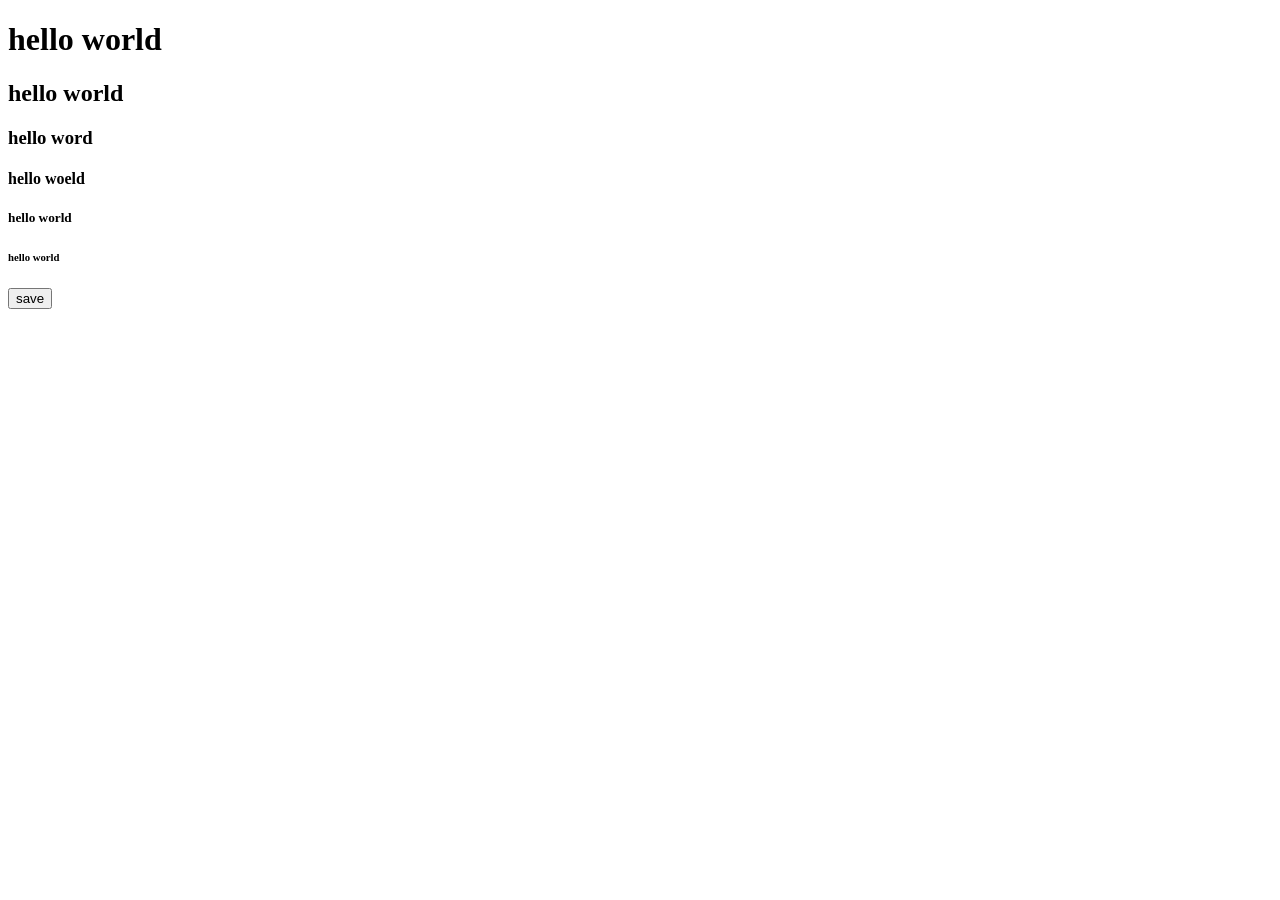
<file: index.html>
<!DOCTYPE html>
<html lang="en">
<head>
    <meta charset="UTF-8">
    <meta name="viewport" content="width=device-width, initial-scale=1.0">
    <title>Document</title>
</head>
<body>
   <h1>hello world</h1>
   <h2>hello world</h2>
   <h3>hello word</h3>
   <h4>hello woeld</h4>
   <h5>hello world</h5>
   <h6>hello world</h6>
   <a href="chizzy.html"><button>save</button></a>
</body>
</html>
</file>
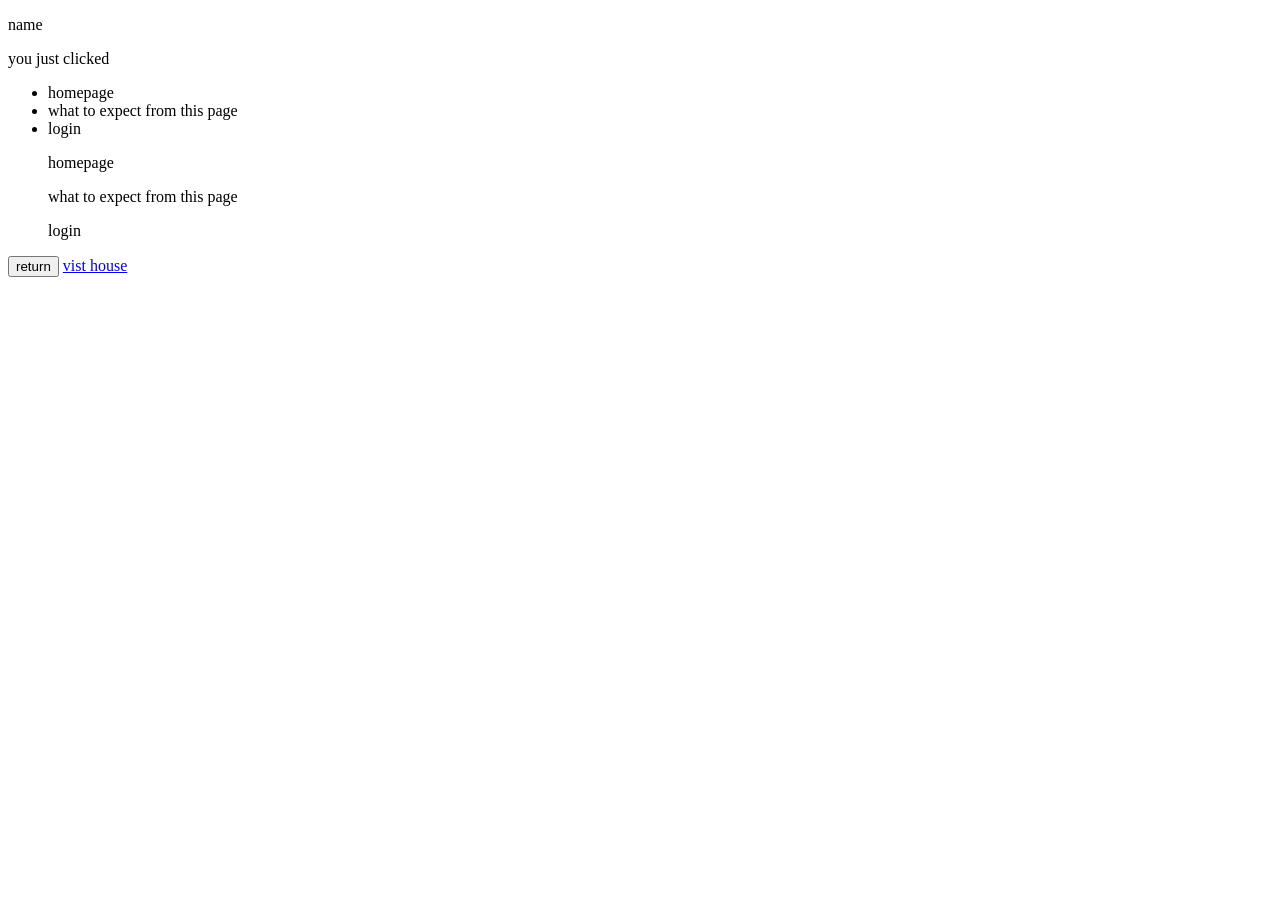
<file: agu.html>
<!DOCTYPE html>
<html lang="en">
<head>
    <meta charset="UTF-8">
    <meta name="viewport" content="width=device-width, initial-scale=1.0">
    <title>Document</title>
</head>
<body>
   <p>name</p>
   you just clicked 
   <nav>
    <ul>
       <li>homepage</li> 
       <li>what to expect from this page</li>
       <li>login</li>
    </ul>
    <ol>homepage</ol>
    <ol>what to expect from this page</ol>
    <ol>login</ol>
   </nav> 
   <a href="mmm.html"><button>return</button></a>
   <a href="house">vist house</a>
</body>
</html>
</file>
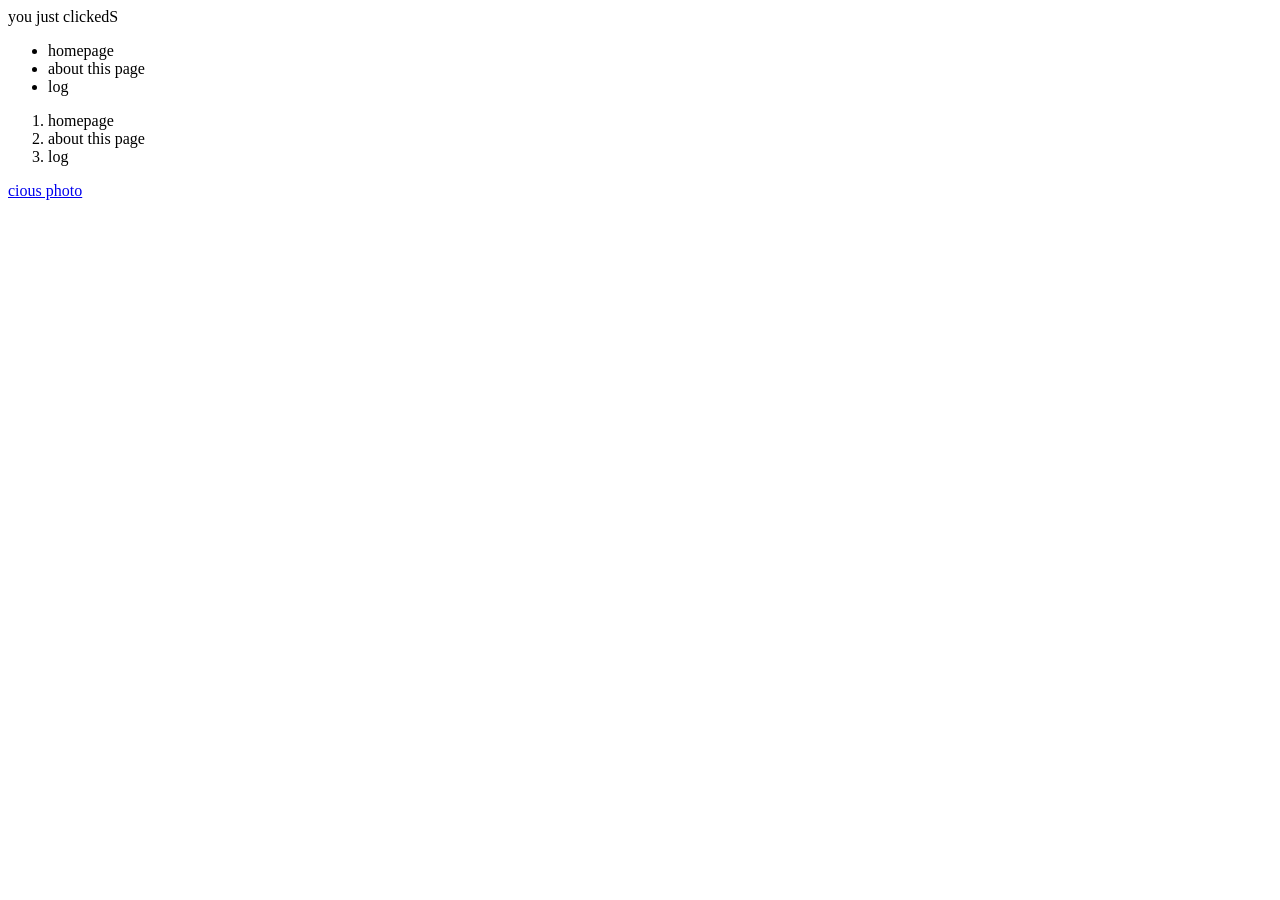
<file: chizzy.html>
<!DOCTYPE html>
<html lang="en">
<head>
    <meta charset="UTF-8">
    <meta name="viewport" content="width=device-width, initial-scale=1.0">
    <title>Document</title>
</head>
<body>
   you just clickedS 
   <nav>
    <ul>
        <li>homepage</li>
        <li>about this page</li>
        <li>log</li>
    </ul>
    <ol>
    <li>homepage</li>
        <li>about this page</li>
        <li>log</li>
    </ol>
   </nav>
   <a href="cious.html">cious photo</a>
</body>
</html>
</file>
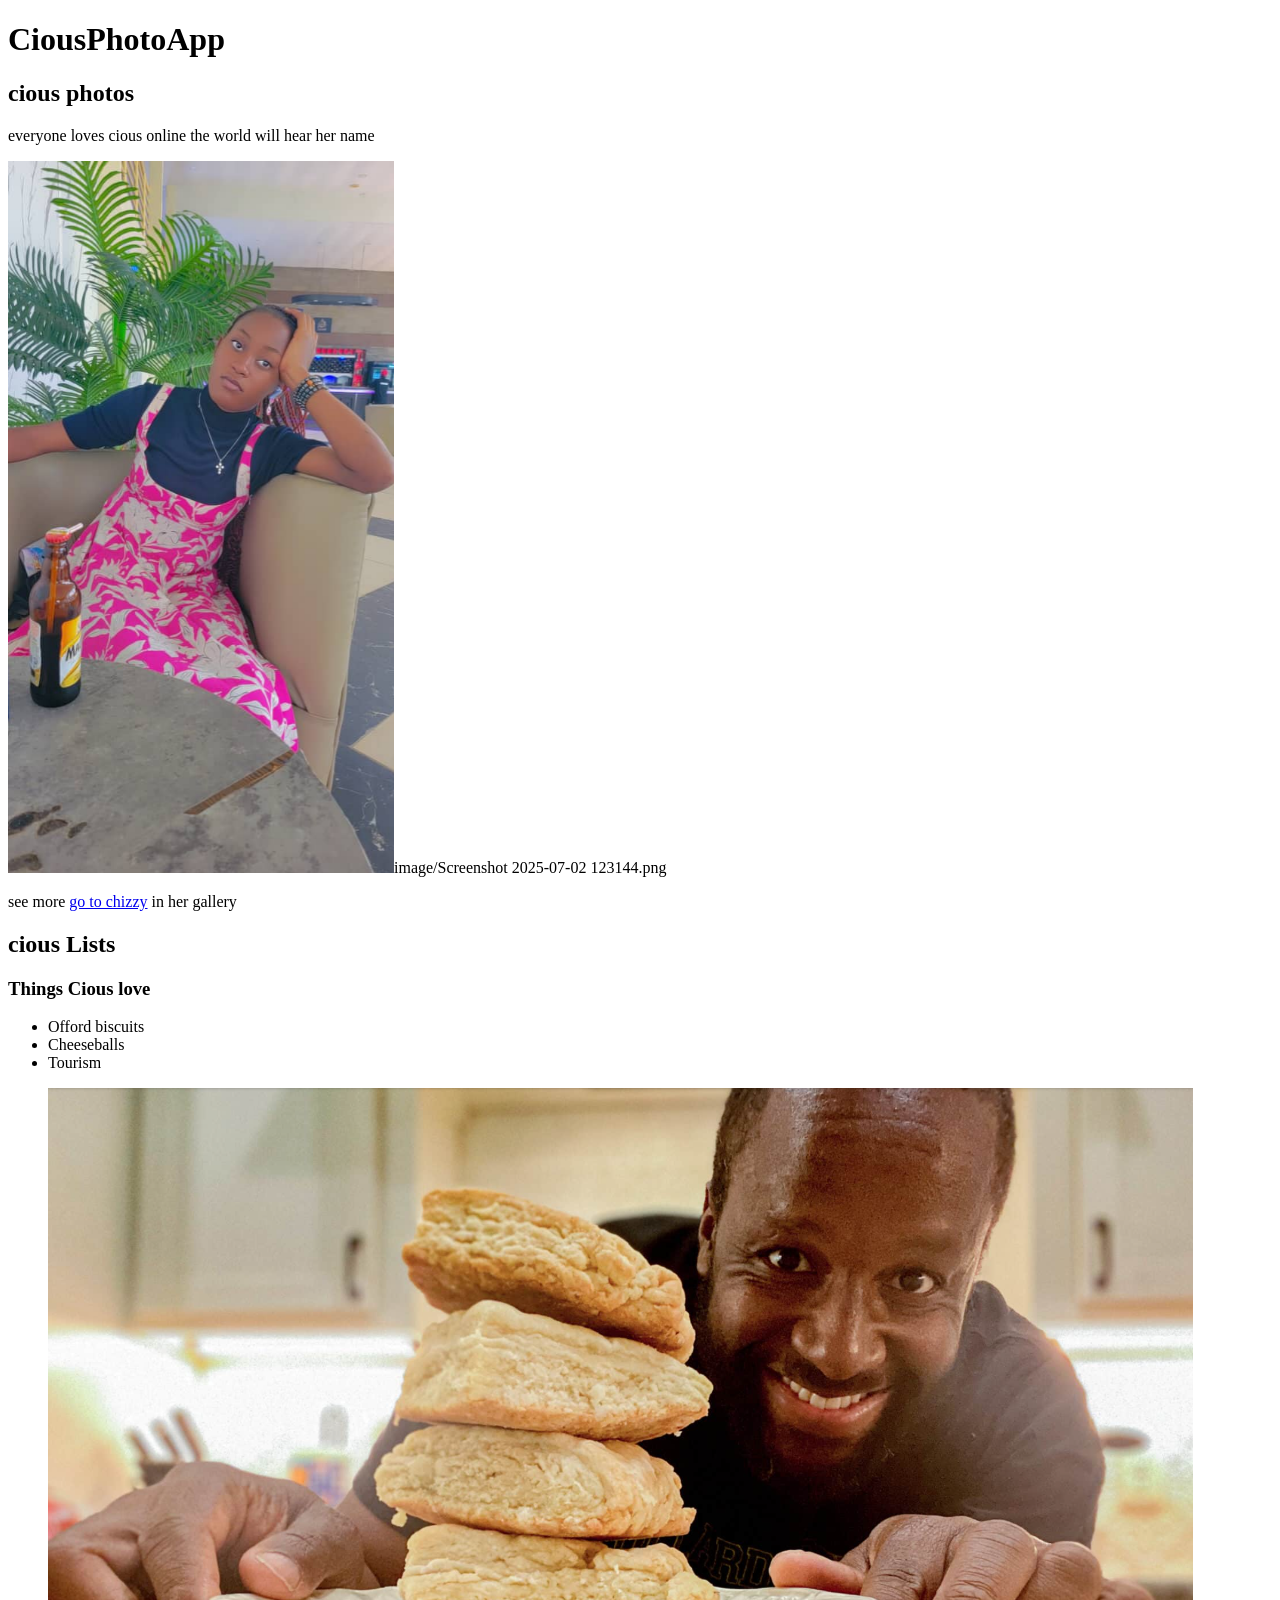
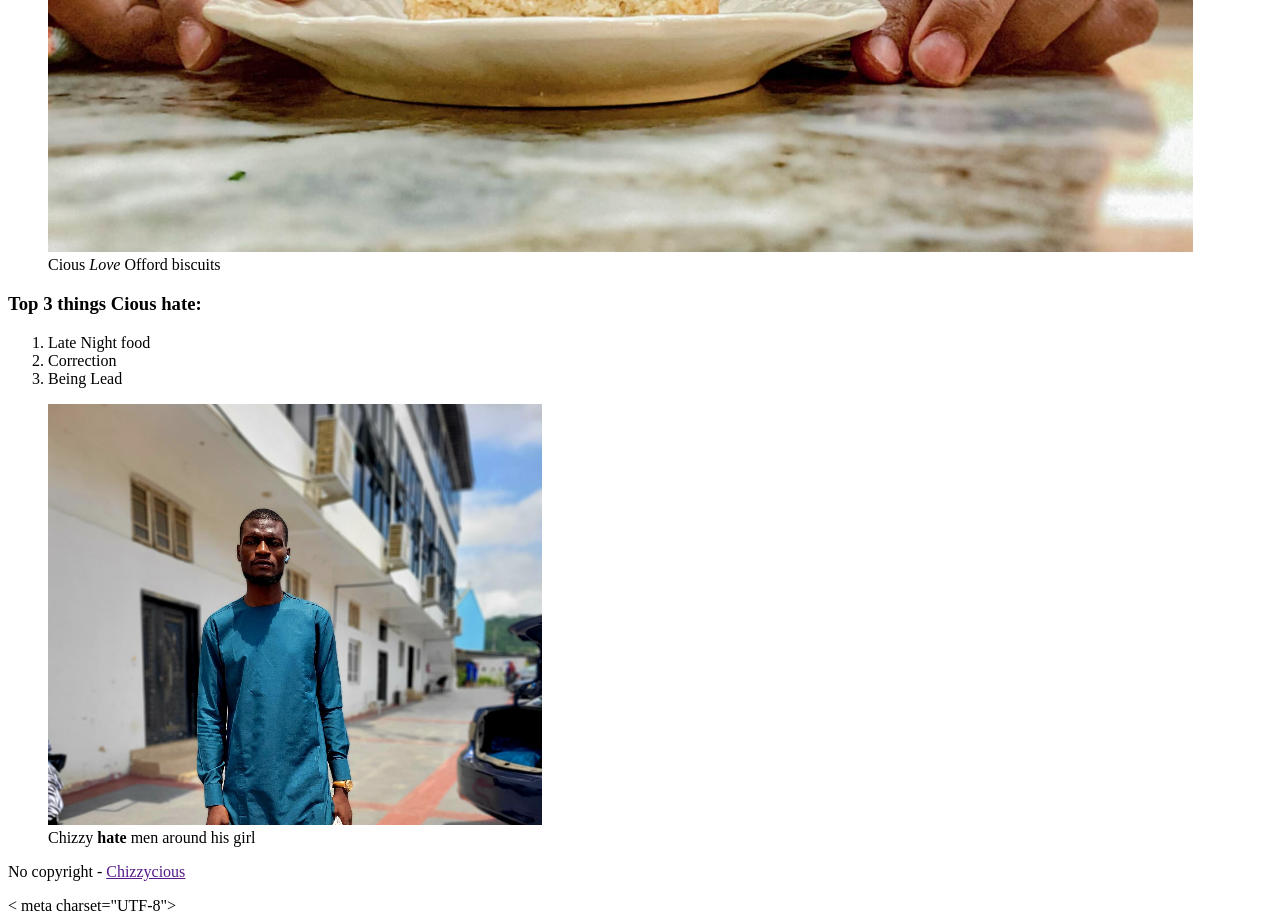
<file: cious.html>
<!DOCTYPE html>
<html lang="en">
<head>
    <meta charset="UTF-8">
    <meta name="viewport" content="width=, initial-scale=1.0">
    <title>Document</title>
</head>
<body>
    <main>
    <h1>CiousPhotoApp</h1>
    <section>
    <h2>cious photos</h2>
    <!--Add link to cious photos-->
    <p>everyone loves cious online the world will hear her name</p>
    <a href="image/Screenshot 2025-07-02 123144.png"><img src="image/Screenshot 2025-07-02 123144.png" alt="A beauty with brain girl sitting and having a drink"></a>image/Screenshot 2025-07-02 123144.png
      </section>
</main>
    <p>see more <a href="chizzy.html" target="_blank">go to chizzy</a> in her gallery</p>
    <section>
        <h2>cious Lists</h2>
        <h3>Things Cious love</h3>
        <ul>
            <li>Offord biscuits</li>
            <li>Cheeseballs</li>
            <li>Tourism</li>
        </ul>
        <figure>
        <img src="image/Screenshot 2025-07-18 085816.png" alt="A pieces of biscuits on a plate">
        <figcaption>Cious <em>Love</em> Offord biscuits</figcaption>
          </figure>
           <h3> Top 3 things Cious hate:</h3>
           <ol>
            <li>Late Night food</li>
            <li>Correction</li>
            <li>Being Lead</li>
           </ol>
           <figure>
            <img src="image/Screenshot 2025-07-01 113544.png" alt"Chizzy stearing at cious beauty">
            <figcaption>Chizzy <strong> hate </strong> men around his girl</figcaption>
           </figure>
    </section>
    <footer>
        <p> No copyright - <a href="">Chizzycious</a> </p>
        <a href=""></a>
    </footer>
    <head>
        <title>chizzyclientphotoapp</title>
    </head>
    <html lang="en">
    <head>
        <!doctype html>
        < meta charset="UTF-8">
        <title>chizzyweb</title>
    </head>
    <body>
        
    </body>
    </html>
    <html lang="en"></html>
    
</body>
</html>
</file>
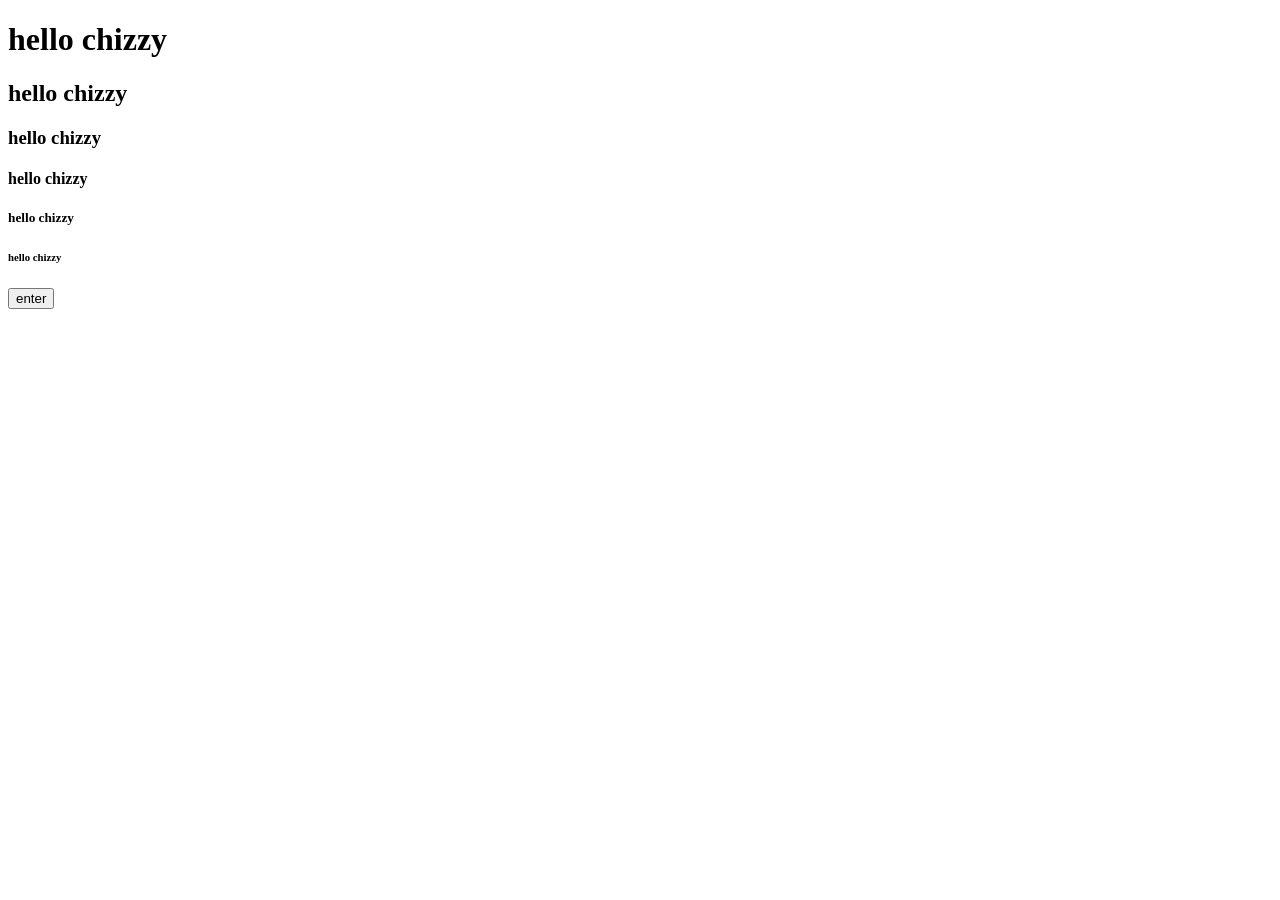
<file: mmm.html>
<!DOCTYPE html>
<html lang="en">
<head>
    <meta charset="UTF-8">
    <meta name="viewport" content="width=device-width, initial-scale=1.0">
    <title>Document</title>
</head>
<body>
    <h1>hello chizzy</h1>
    <h2>hello chizzy</h2>
    <h3>hello chizzy</h3>
    <h4>hello chizzy</h4>
    <h5>hello chizzy</h5>
    <h6>hello chizzy</h6>
    <a href="agu.html"><button>enter</button></a>
</body>
</html>
</file>
